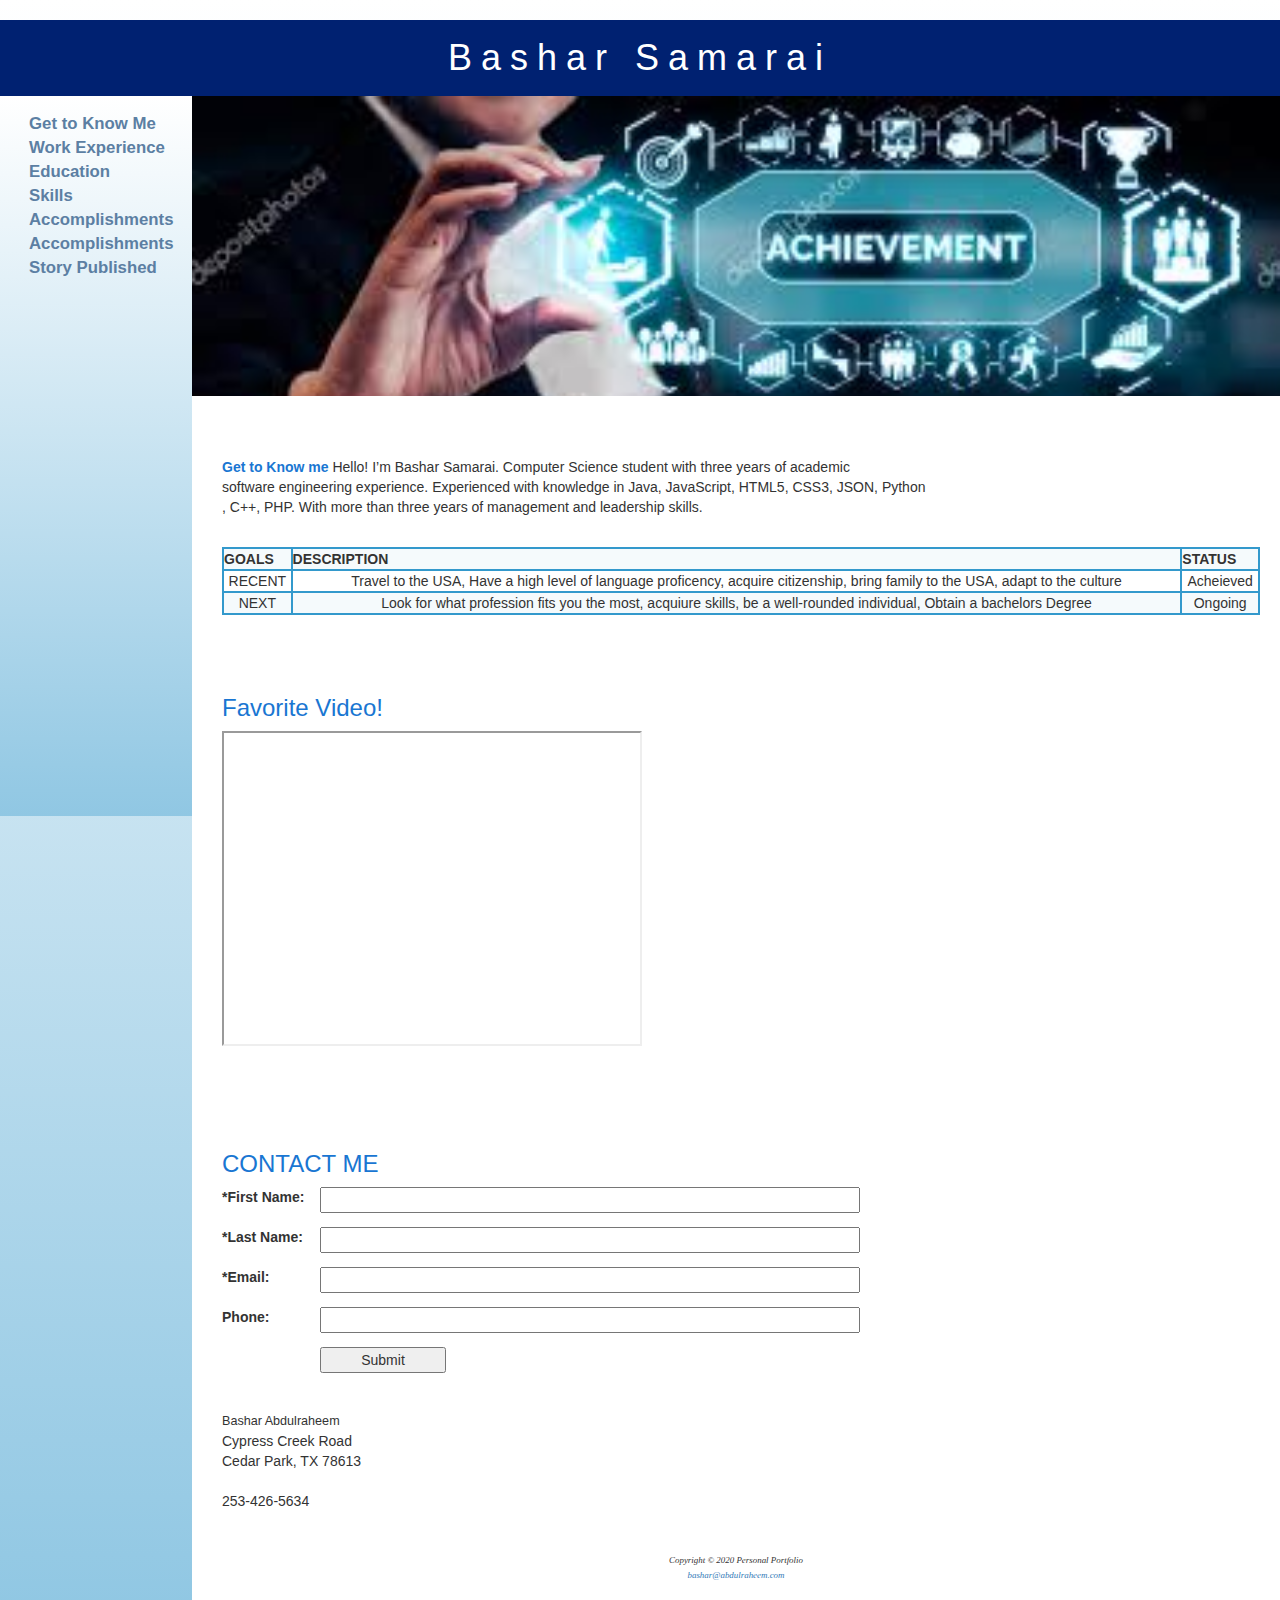
<file: index.html>
<!DOCTYPE html>
<html>

<head>
    <title>Bashar Samarai</title>
    <link rel="stylesheet" type="text/css" href="pacific.css">
    <meta name="viewport" content="width=device-width, initial-scale=1.0">
    <link rel="stylesheet" href="https://maxcdn.bootstrapcdn.com/bootstrap/3.4.1/css/bootstrap.min.css">
</head>

<body>


    <header>
        <h1><a style="text-decoration:none" href="index.html">Bashar Samarai</a></h1>
    </header>
    <nav>
        <ul class="container">

            <li><a href="index.html">Get to Know Me</a></li>
            <li><a href="secondPage.html">Work Experience</a> </li>
            <li><a href="education.html">Education</a> </li>
            <li><a href="skills.html">Skills</a></li>
            <li><a href="accomplishmentsOne.html">Accomplishments</a></li>
            <li><a href="accomplishmentsTwo.html">Accomplishments</a></li>

            <li><a href="story.html">Story Published</a></li>


        </ul>
    </nav>


    <div id="successImage"></div>


    <main>
        <br><br><br>
        <p><span class="intro">Get to Know me</span> Hello! I’m Bashar Samarai. Computer Science student with three years of academic<br> software engineering experience. Experienced with knowledge in Java, JavaScript, HTML5, CSS3, JSON, Python<br>, C++,
            PHP. With more than three years of management and leadership skills.</p><br>


        <table style="width:100%">
            <tr>
                <th>GOALS</th>
                <th>DESCRIPTION</th>
                <th>STATUS</th>
            </tr>
            <tr>
                <td>RECENT</td>
                <td>Travel to the USA, Have a high level of language proficency, acquire citizenship, bring family to the USA, adapt to the culture</td>
                <td>Acheieved</td>
            </tr>
            <tr>
                <td>NEXT</td>
                <td>Look for what profession fits you the most, acquiure skills, be a well-rounded individual, Obtain a bachelors Degree</td>
                <td>Ongoing</td>
            </tr>
        </table>

        <br>
        <br>
        <br>

        <h3>Favorite Video!</h3>

        <iframe width="420" height="315" src="https://www.youtube.com/embed/k9zTr2MAFRg">
</iframe>



        <br>
        <br>
        <br>
        <br>
        <br>


        <h3>CONTACT ME</h3>
        <form action="https://webdevbasics.net/scripts/pacific.php" method="POST">

            <label for="myFname">*First Name:</label>

            <input type="text" id="myFname" name="myFname" required/>


            <label for="myLname">*Last Name:</label>

            <input type="text" id="myLname" name="myLname" required/>

            <label for="myEmail">*Email:</label>

            <input type="email" id="myEmail" name="myEmail" size=35 required/>

            <label for="myPhone">Phone:</label>

            <input type="tel" id="myPhone" name="myPhone" maxlength=12/>

            <input type="submit" value="Submit"></form>
        <br><br>



        <div id="contact"><span class="resort">Bashar Abdulraheem</span></div>Cypress Creek Road<br>Cedar Park, TX 78613<br><br>253-426-5634 </main>

    <footer>
        <p><small><i>Copyright © 2020 Personal Portfolio<br><a href="mailto:bashar@abdulraheem.com">bashar@abdulraheem.com</a></i></small></p>
    </footer>
    </div>


</body>

</html>
</file>
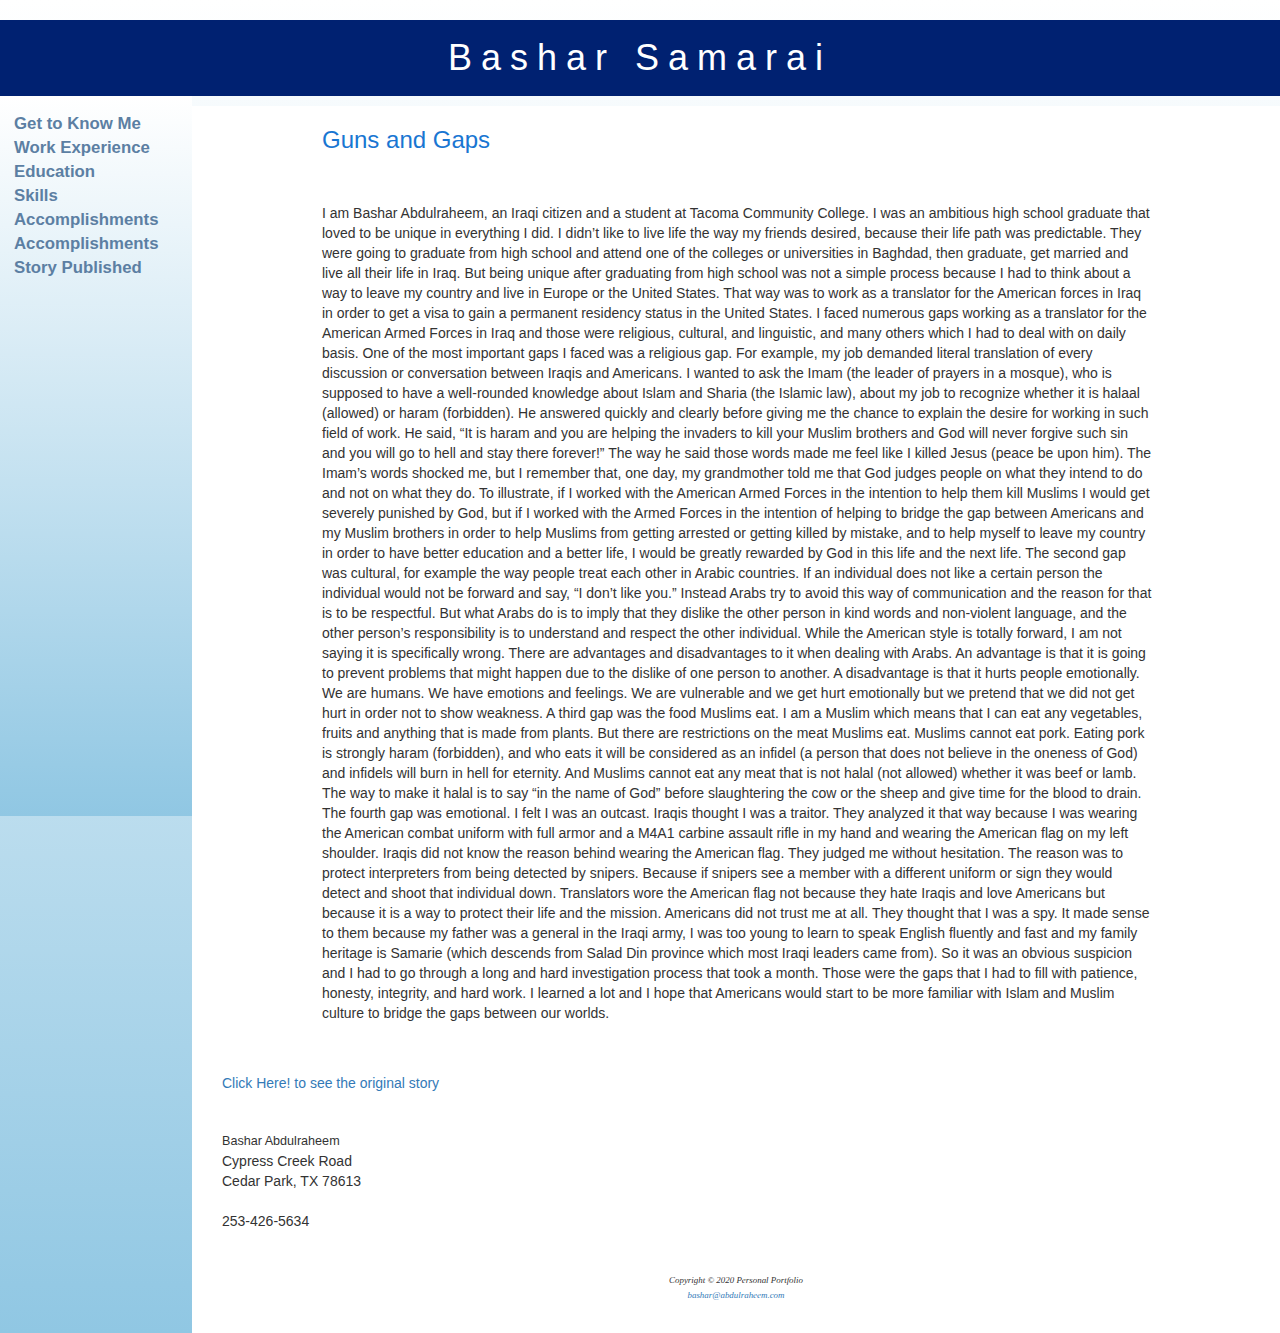
<file: story.html>
<!DOCTYPE html>
<html>

<head>
    <title>Story Published</title>
    <link rel="stylesheet" type="text/css" href="pacific.css">
    <meta name="viewport" content="width=device-width, initial-scale=1.0">
    <link rel="stylesheet" href="https://maxcdn.bootstrapcdn.com/bootstrap/3.4.1/css/bootstrap.min.css">
</head>

<body>
    <header>
        <h1><a style="text-decoration:none" href="index.html">Bashar Samarai</a></h1>
    </header>
    <nav>
        <ul>

            <li><a href="index.html">Get to Know Me</a></li>
            <li><a href="secondPage.html">Work Experience</a> </li>
            <li><a href="education.html">Education</a> </li>
            <li><a href="skills.html">Skills</a></li>
            <li><a href="accomplishmentsOne.html">Accomplishments</a></li>
            <li><a href="accomplishmentsTwo.html">Accomplishments</a></li>

            <li><a href="story.html">Story Published</a></li>


        </ul>
    </nav>

    <main>
        <p>
            <h3 id="story">Guns and Gaps</h3>
            <br>
            <br>

            <p id="story">I am Bashar Abdulraheem, an Iraqi citizen and a student at Tacoma Community College. I was an ambitious high school graduate that loved to be unique in everything I did. I didn’t like to live life the way my friends desired, because their
                life path was predictable. They were going to graduate from high school and attend one of the colleges or universities in Baghdad, then graduate, get married and live all their life in Iraq. But being unique after graduating from high
                school was not a simple process because I had to think about a way to leave my country and live in Europe or the United States. That way was to work as a translator for the American forces in Iraq in order to get a visa to gain a permanent
                residency status in the United States. I faced numerous gaps working as a translator for the American Armed Forces in Iraq and those were religious, cultural, and linguistic, and many others which I had to deal with on daily basis. One
                of the most important gaps I faced was a religious gap. For example, my job demanded literal translation of every discussion or conversation between Iraqis and Americans. I wanted to ask the Imam (the leader of prayers in a mosque), who
                is supposed to have a well-rounded knowledge about Islam and Sharia (the Islamic law), about my job to recognize whether it is halaal (allowed) or haram (forbidden). He answered quickly and clearly before giving me the chance to explain
                the desire for working in such field of work. He said, “It is haram and you are helping the invaders to kill your Muslim brothers and God will never forgive such sin and you will go to hell and stay there forever!” The way he said those
                words made me feel like I killed Jesus (peace be upon him). The Imam’s words shocked me, but I remember that, one day, my grandmother told me that God judges people on what they intend to do and not on what they do. To illustrate, if I
                worked with the American Armed Forces in the intention to help them kill Muslims I would get severely punished by God, but if I worked with the Armed Forces in the intention of helping to bridge the gap between Americans and my Muslim
                brothers in order to help Muslims from getting arrested or getting killed by mistake, and to help myself to leave my country in order to have better education and a better life, I would be greatly rewarded by God in this life and the next
                life. The second gap was cultural, for example the way people treat each other in Arabic countries. If an individual does not like a certain person the individual would not be forward and say, “I don’t like you.” Instead Arabs try to avoid
                this way of communication and the reason for that is to be respectful. But what Arabs do is to imply that they dislike the other person in kind words and non-violent language, and the other person’s responsibility is to understand and
                respect the other individual. While the American style is totally forward, I am not saying it is specifically wrong. There are advantages and disadvantages to it when dealing with Arabs. An advantage is that it is going to prevent problems
                that might happen due to the dislike of one person to another. A disadvantage is that it hurts people emotionally. We are humans. We have emotions and feelings. We are vulnerable and we get hurt emotionally but we pretend that we did not
                get hurt in order not to show weakness. A third gap was the food Muslims eat. I am a Muslim which means that I can eat any vegetables, fruits and anything that is made from plants. But there are restrictions on the meat Muslims eat. Muslims
                cannot eat pork. Eating pork is strongly haram (forbidden), and who eats it will be considered as an infidel (a person that does not believe in the oneness of God) and infidels will burn in hell for eternity. And Muslims cannot eat any
                meat that is not halal (not allowed) whether it was beef or lamb. The way to make it halal is to say “in the name of God” before slaughtering the cow or the sheep and give time for the blood to drain. The fourth gap was emotional. I felt
                I was an outcast. Iraqis thought I was a traitor. They analyzed it that way because I was wearing the American combat uniform with full armor and a M4A1 carbine assault rifle in my hand and wearing the American flag on my left shoulder.
                Iraqis did not know the reason behind wearing the American flag. They judged me without hesitation. The reason was to protect interpreters from being detected by snipers. Because if snipers see a member with a different uniform or sign
                they would detect and shoot that individual down. Translators wore the American flag not because they hate Iraqis and love Americans but because it is a way to protect their life and the mission. Americans did not trust me at all. They
                thought that I was a spy. It made sense to them because my father was a general in the Iraqi army, I was too young to learn to speak English fluently and fast and my family heritage is Samarie (which descends from Salad Din province which
                most Iraqi leaders came from). So it was an obvious suspicion and I had to go through a long and hard investigation process that took a month. Those were the gaps that I had to fill with patience, honesty, integrity, and hard work. I learned
                a lot and I hope that Americans would start to be more familiar with Islam and Muslim culture to bridge the gaps between our worlds.

            </p>
            <br>
            <br>
            <a href="https://www.tacomacc.edu/_attachments/tcc-life/arts/unavoce2012.pdf">Click Here! to see the original story</a>


            <br>
            <br>
            <br>
            <div id="contact"><span class="cont">Bashar Abdulraheem</span></div>Cypress Creek Road<br>Cedar Park, TX 78613<br><br>253-426-5634 </main>

    <footer>
        <p><small><i>Copyright © 2020 Personal Portfolio<br><a href="mailto:bashar@abdulraheem.com">bashar@abdulraheem.com</a></i></small></p>
    </footer>
    </div>




</body>

</html>
</file>
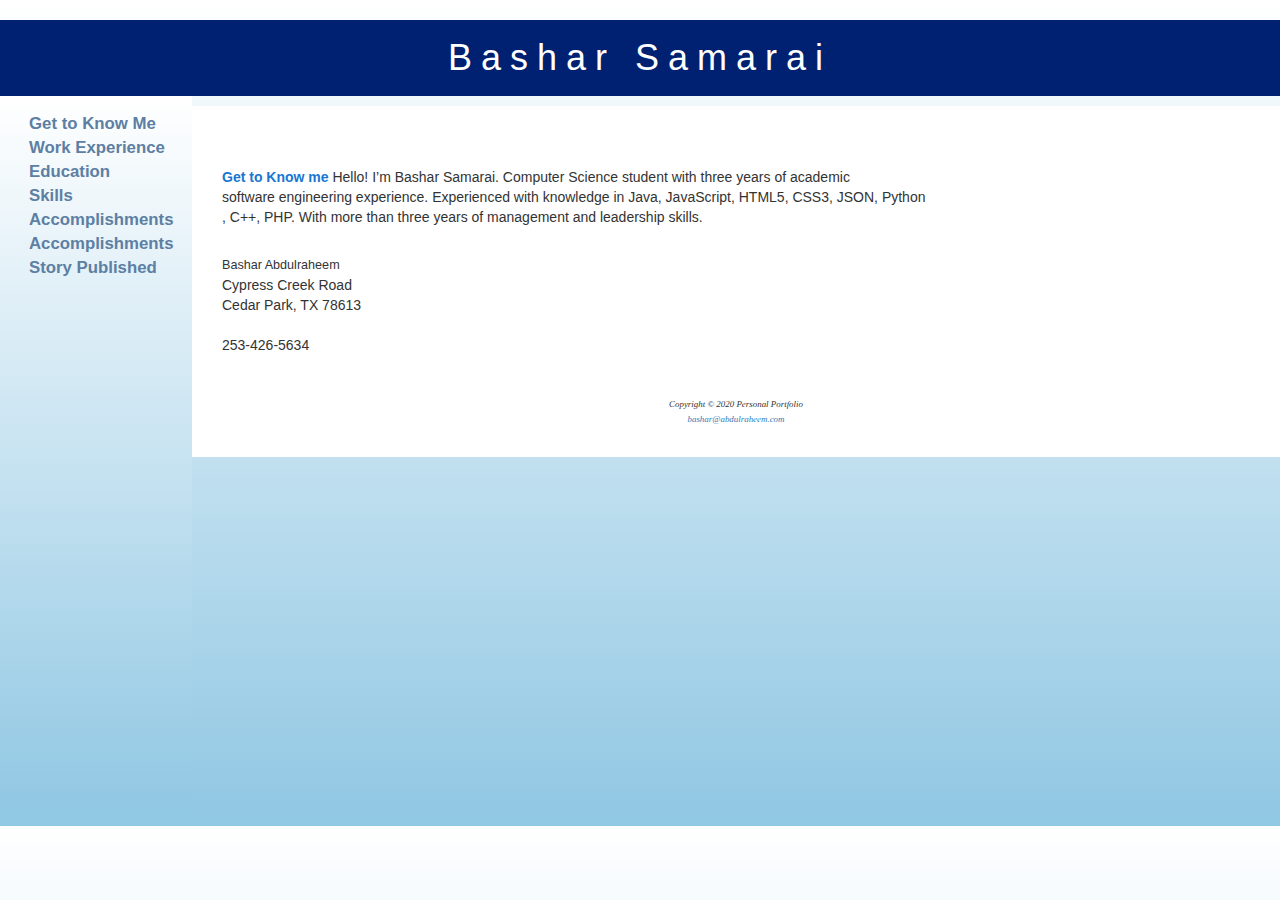
<file: wireframe.html>
<!DOCTYPE html>
<html>

<head>
    <title>Bashar Samarai</title>
    <link rel="stylesheet" type="text/css" href="pacific.css">
    <meta name="viewport" content="width=device-width, initial-scale=1.0">
    <link rel="stylesheet" href="https://maxcdn.bootstrapcdn.com/bootstrap/3.4.1/css/bootstrap.min.css">
</head>

<body>


    <header>
        <h1><a style="text-decoration:none" href="index.html">Bashar Samarai</a></h1>
    </header>
    <nav>
        <ul class="container">

            <li><a href="index.html">Get to Know Me</a></li>
            <li><a href="secondPage.html">Work Experience</a> </li>
            <li><a href="education.html">Education</a> </li>
            <li><a href="skills.html">Skills</a></li>
            <li><a href="accomplishmentsOne.html">Accomplishments</a></li>
            <li><a href="accomplishmentsTwo.html">Accomplishments</a></li>

            <li><a href="story.html">Story Published</a></li>



        </ul>
    </nav>





    <main>
        <br><br><br>
        <p><span class="intro">Get to Know me</span> Hello! I’m Bashar Samarai. Computer Science student with three years of academic<br> software engineering experience. Experienced with knowledge in Java, JavaScript, HTML5, CSS3, JSON, Python<br>, C++,
            PHP. With more than three years of management and leadership skills.</p><br>





        <div id="contact"><span class="resort">Bashar Abdulraheem</span></div>Cypress Creek Road<br>Cedar Park, TX 78613<br><br>253-426-5634 </main>

    <footer>
        <p><small><i>Copyright © 2020 Personal Portfolio<br><a href="mailto:bashar@abdulraheem.com">bashar@abdulraheem.com</a></i></small></p>
    </footer>
    </div>


</body>

</html>
</file>
<file: pacific.css>
body{

      color:#666666;
      font-family: Arial, Helvetica, sans-serif;

}

header{

         background-color: #002171;
         color:#FFFFFF;
         text-align: center;
}


header :link {
               color:#FFFFFF;
}

header :visited {
                  color:#FFFFFF;

}

header :hover {
               color:#90C7E3;
}



nav{


      text-align: left;

      font-size: 100%;
      font-weight: bold;
      margin-top: 10px;
      margin-bottom: 10px;

}

nav a {

		text-decoration: none;
    transition: color 3s ease-out;
}


nav a:link{
            color:#5C7FA3;}

nav a:visited{
            color:#344873;}

nav a:hover{
            color:#90C7E3;}


nav ul {


      text-align: left;

      list-style-type:none;

      margin:0;

      padding-left:0;

      font-size:1.2em;

}

nav li{

  border-bottom: none;
}

h1{
      
      font-family: Georgia, Times New Roman, serif;
      margin-top: 0px;
      margin-bottom: 0px;
      padding-top: 0.5em;
      padding-bottom: 0.5em;
      letter-spacing: 0.25em;
}


h3{
	
	font-family: Georgia, Times New Roman, serif;
  color:#1976D2 !important;
  font-weight: bold;


}


dt{

      color: #002171;
}

.intro{

         color:#1976D2;
         font-weight: bold;
}

main ul{

	     list-style-image:url(marker.gif);
}

footer{
         font-size:75%;
         font-style:italic;
         text-align:center;
         font-family: Georgia,
         serif, Times New Roman;
         padding:2em;
         background-color: #FFFFFF;
}
#contact{
         font-size:90%;
      }


   main{

   padding-top:1px;
   padding-right:20px;
   padding-bottom:20px;
   padding-left:30px;
   display:block;
   background: #FFFFFF;
   overflow: auto;
}

#successImage{

   margin-top: -10px;
   height:300px;
   background-image:url(softwareEngineerImage.jpg);
   background-repeat:no-repeat;
   background-size: 90%;

}



video, embed { float: right; padding-left: 20px; }


 form { 

         display: flex; 
         flex-flow: column nowrap;
         margin-left: auto;
         margin-right:auto;
          }    
  input, textarea { margin-bottom: .5em;
                    margin-left: auto;
                    margin-right:400px !important; }


@media (min-width: 600px) {
 nav ul{
   
      display: flex;
       flex-wrap:nowrap;
       flex-direction: column;
       justify-content:space-around;
  
}


form {

  width: 100%;

  display: grid;
  grid-gap: 1em;
  grid-template-rows: auto;
  grid-template-columns: 6em 1fr;}

input[type="submit"] {
grid-column: 2/3;
width:9em;

}
}

nav {

   text-align: left;
   padding-left: 1em;
  
}




@media (min-width: 1024px) {

   nav ul{
      
        flex-direction: column;
        padding-top: 1em; 

    }

    nav {
         display:block;
         text-align: left;
         padding-left: 1em;  
         float: left;
         width: 15%;
         height:80vh;
         background-color: #90C7E3;
         background: linear-gradient( #FFFFFF, #90C7E3);
         margin-top: -10px;

   }

   
    

    #successImage {
      background-image: url(softwareEngineerImage.jpg);
      height:300px;
      background-repeat:no-repeat;
      background-size: 100%;
      width:85%;
      float:right;
    }



table {
  border-collapse: collapse;

  border: 2px solid #3399CC;
  margin-left: 0px;
}

 th, td {
 
   padding: 0.5em;
   border: 2px solid #3399CC ;

}

td{

  text-align: center;
}

.text{
text-align:left;
padding: 10px;
}

tr:nth-of-type(odd) {
    background: #F5FAFC;
}


footer{
      display:block;
      float:right;
      width:85%;
    }


body{

      background: linear-gradient( #FFFFFF, #90C7E3);
      color:#666666;
      font-family: Arial, Helvetica, sans-serif;
      
}

#SixThreeImage {

   background-image: url(603rdImage.jpg);
      height:800px;
      background-repeat:no-repeat;
      background-size: 100%;
      width:100%;
      float:right;

}
#WellsFargoIm {
  background-image: url(WellsFargoImage.jpg);
      height:800px;
      background-repeat:no-repeat;
      background-size: 100%;
      width:100%;
      float:right;

}

#One91Image{
  background-image: url(191stImage.jpg);
      height:800px;
      background-repeat:no-repeat;
      background-size: 100%;
      width:100%;
      float:right;

}

#Four1Image {
  background-image: url(41stImage.jpg);
      height:800px;
      background-repeat:no-repeat;
      background-size: 100%;
      width:100%;
      float:right;

}

#story {

    border:  0px solid blue;
         width: 80%;
         text-align: left;
         margin-left: 100px;

}


 }
</file>
